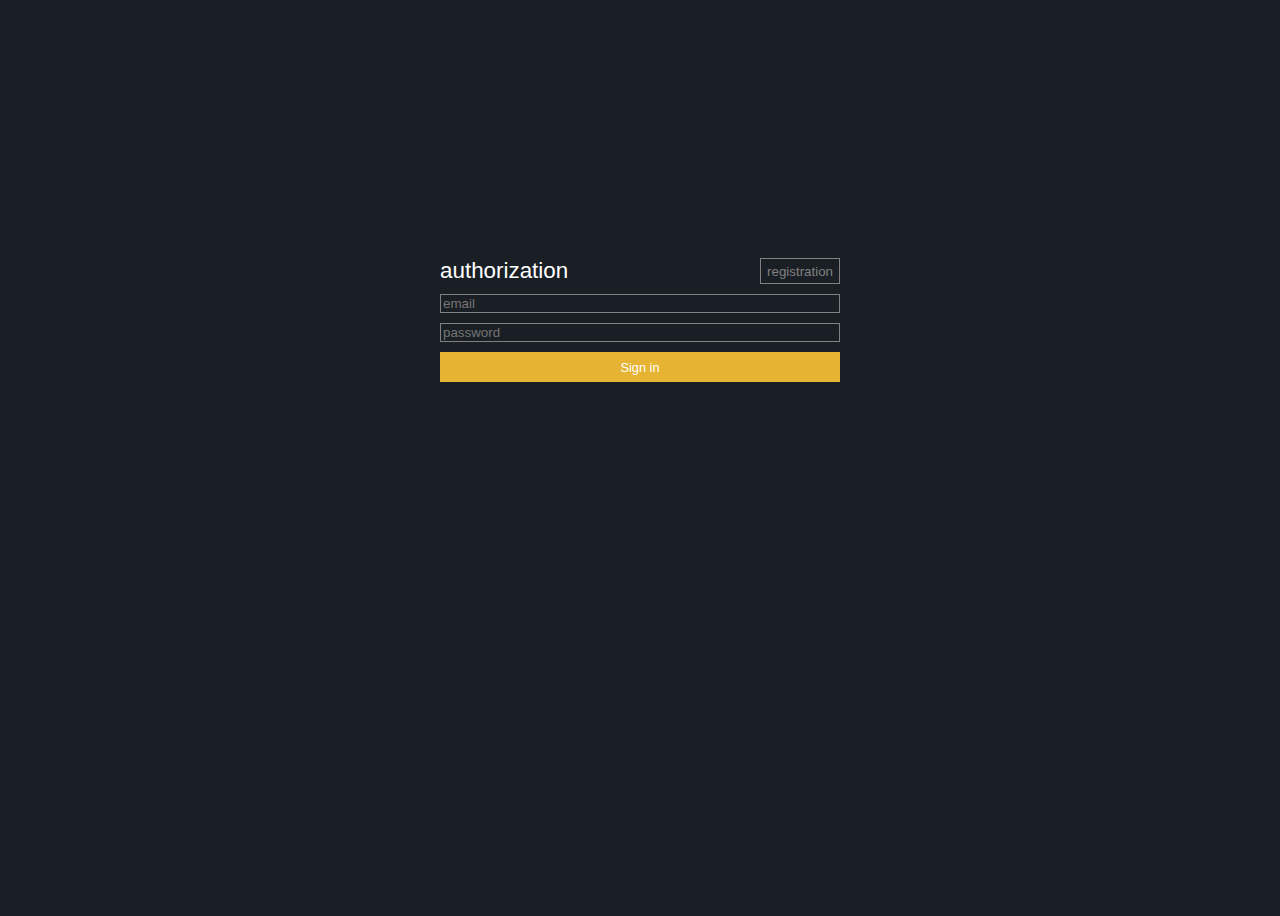
<file: index.html>
<!DOCTYPE html>
<html lang="en">
  <head>
    <meta charset="UTF-8" />
    <meta http-equiv="X-UA-Compatible" content="IE=edge" />
    <meta name="viewport" content="width=device-width, initial-scale=1.0" />
    <title>task2</title>
    <link rel="stylesheet" href="style/sign-in.css" />
  </head>
  <body>
    <div class="page">
      <div class="pag_authorization">
        <div class="authorization_header">
          <div class="header">authorization</div>
          <button class="header_registration-btn">registration</button>
        </div>
        <form action="" name="authorization" class="authorization_form active">
          <input type="input" name="email" placeholder="email" />
          <input type="password" name="password" placeholder="password" />

          <input class="submit-aut" type="submit" value="Sign in" />
        </form>
        <form action="" name="registration" class="registration_form">
          <input type="input" name="username" placeholder="Name" />
          <input type="email" name="email" placeholder="email" />
          <input type="password" name="password" placeholder="password" />

          <input class="submit-reg" type="submit" value="Sign in" />
        </form>
      </div>
    </div>
    <!-- <button>asd</button> -->
    <div class="modal">
      <div class="modal_header">
        
      </div>
      <button class="modal_btn">ok</button>
    </div>

    <script  src="script/script.js" ></script>
    <!-- <script type="module" src="/script/profile.js" ></script> -->
  </body>
</html>
</file>
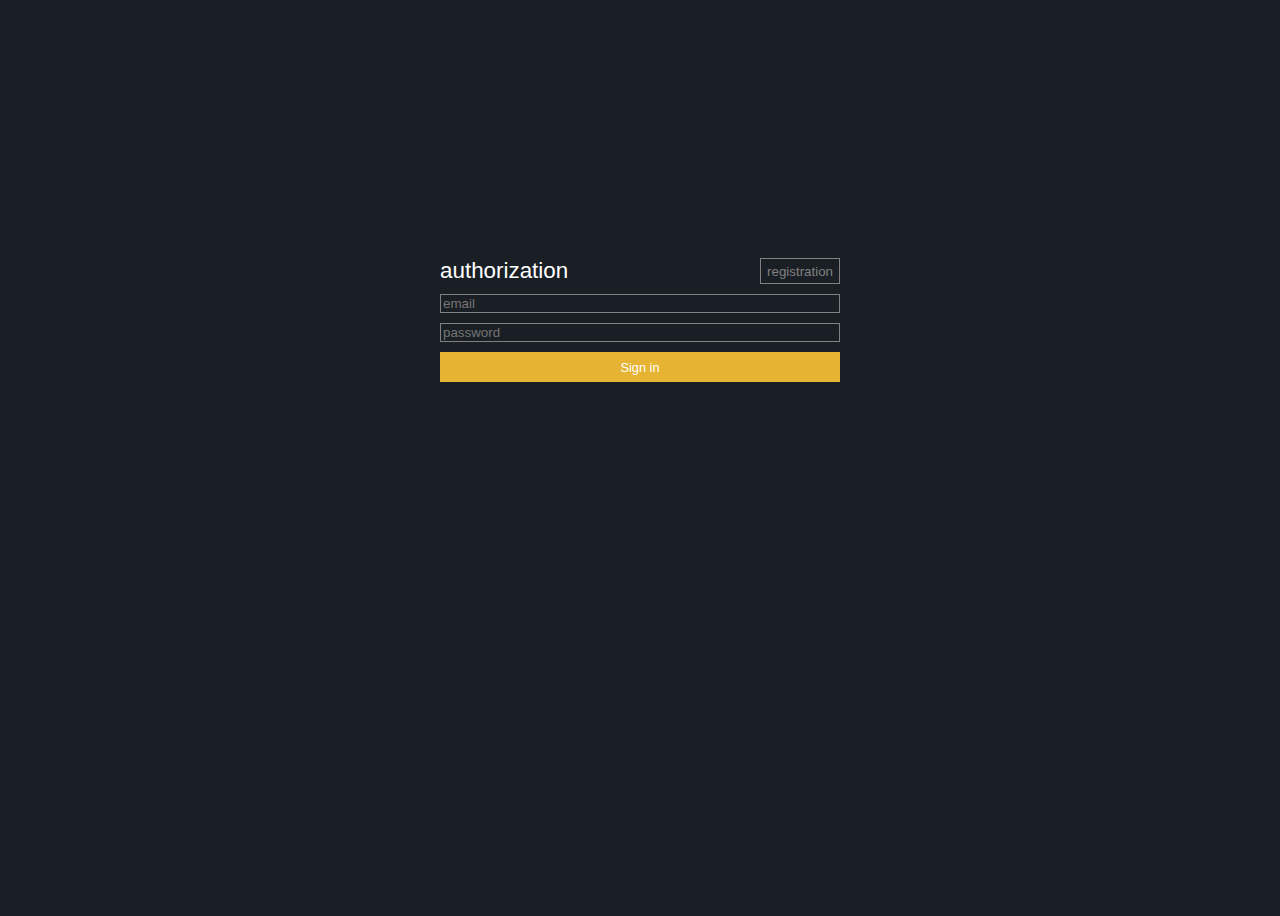
<file: docs/index.html>
<!DOCTYPE html>
<html lang="en">
  <head>
    <meta charset="UTF-8" />
    <meta http-equiv="X-UA-Compatible" content="IE=edge" />
    <meta name="viewport" content="width=device-width, initial-scale=1.0" />
    <title>task2</title>
    <link rel="stylesheet" href="/style/sign-in.css" />
  </head>
  <body>
    <div class="page">
      <div class="pag_authorization">
        <div class="authorization_header">
          <div class="header">authorization</div>
          <button class="header_registration-btn">registration</button>
        </div>
        <form action="" name="authorization" class="authorization_form active">
          <input type="input" name="email" placeholder="email" />
          <input type="password" name="password" placeholder="password" />

          <input class="submit-aut" type="submit" value="Sign in" />
        </form>
        <form action="" name="registration" class="registration_form">
          <input type="input" name="username" placeholder="Name" />
          <input type="email" name="email" placeholder="email" />
          <input type="password" name="password" placeholder="password" />

          <input class="submit-reg" type="submit" value="Sign in" />
        </form>
      </div>
    </div>
    <!-- <button>asd</button> -->
    <div class="modal">
      <div class="modal_header">
        
      </div>
      <button class="modal_btn">ok</button>
    </div>

    <script  src="/script/script.js" ></script>
    <!-- <script type="module" src="/script/profile.js" ></script> -->
  </body>
</html>
</file>
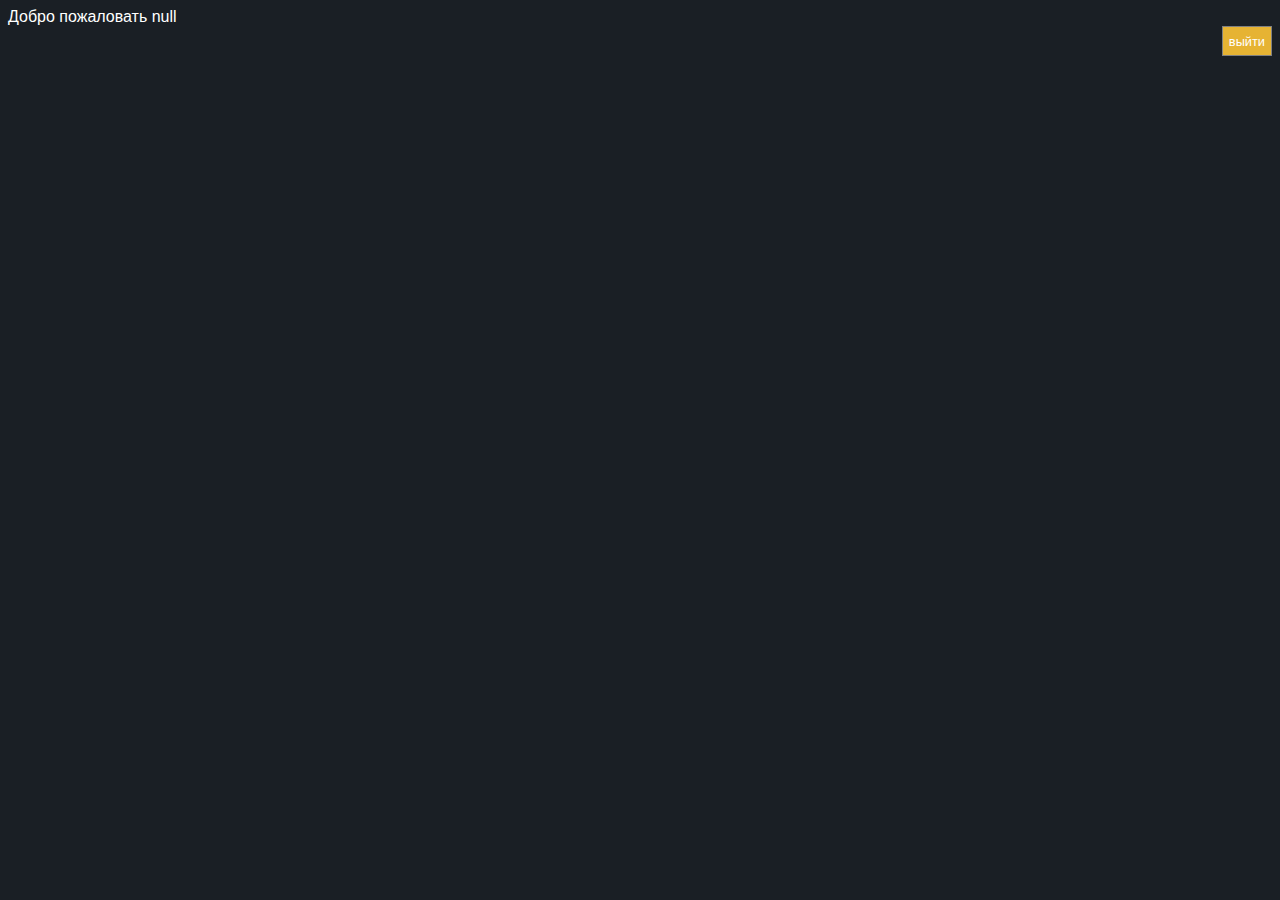
<file: profil.html>
<!DOCTYPE html>
<html lang="en">
<head>
    <meta charset="UTF-8">
    <meta http-equiv="X-UA-Compatible" content="IE=edge">
    <meta name="viewport" content="width=device-width, initial-scale=1.0">
    <title>profil</title>
    <link rel="stylesheet" href="style/profil.css">
</head>
<body>
    <div class="main">
        <div class="main_header"></div>
        <button class="main_btn-exit">выйти</button>
    </div>

    <script src="script/profile.js" ></script>
    
</body>
</html>
</file>
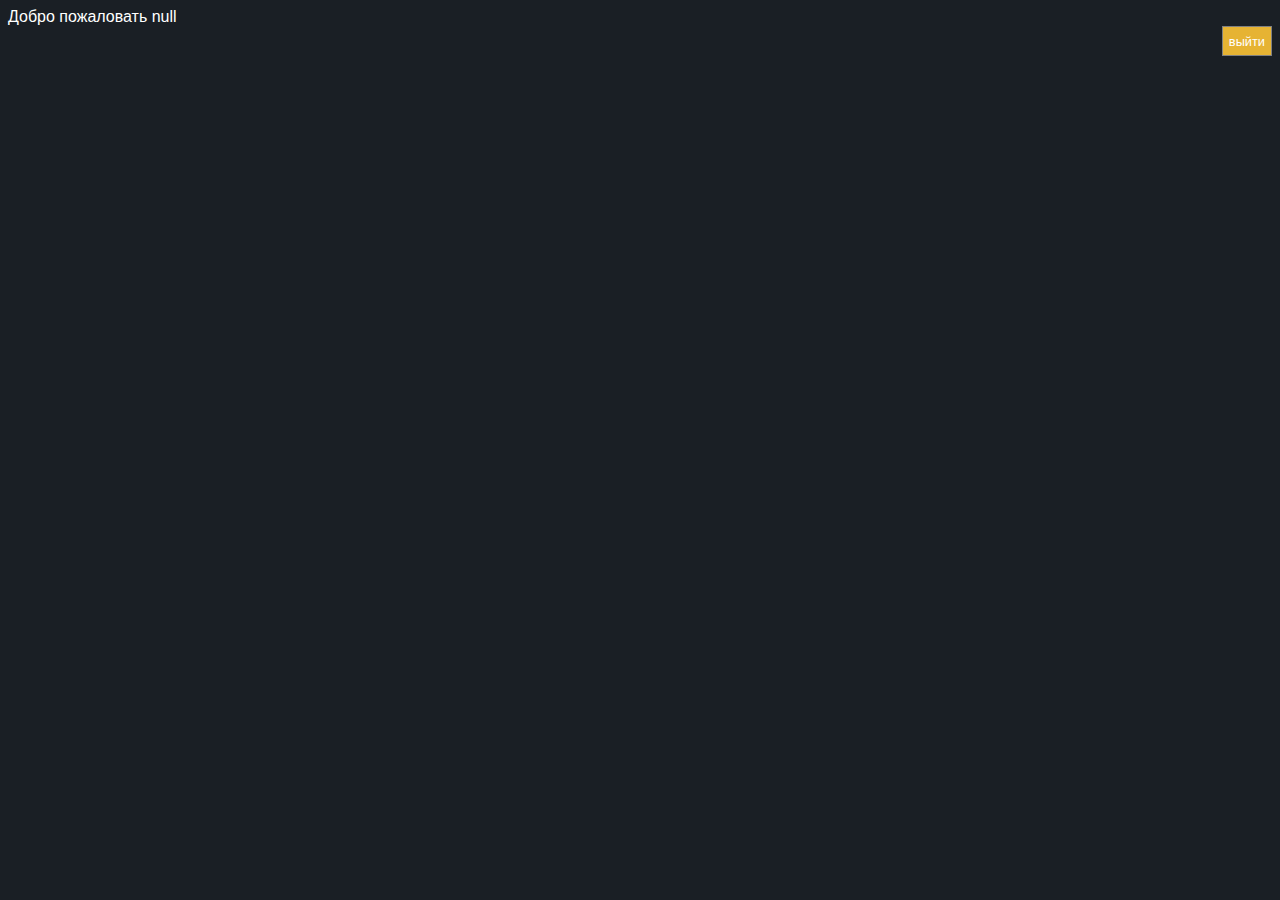
<file: docs/profil.html>
<!DOCTYPE html>
<html lang="en">
<head>
    <meta charset="UTF-8">
    <meta http-equiv="X-UA-Compatible" content="IE=edge">
    <meta name="viewport" content="width=device-width, initial-scale=1.0">
    <title>profil</title>
    <link rel="stylesheet" href="/style/profil.css">
</head>
<body>
    <div class="main">
        <div class="main_header"></div>
        <button class="main_btn-exit">выйти</button>
    </div>

    <script src="/script/profile.js" ></script>
    
</body>
</html>
</file>
<file: style/sign-in.css>
body{
    background-color:  #1a1f25;
    color: white;
    font-family:Arial, Helvetica, sans-serif;
    box-sizing: border-box;
    overflow: hidden;
}

.registration_form,.authorization_form{
    display: none;
}




.page{
    
    display: flex;
    align-items: center;
    justify-content: center;
    height: 100vh;
    width: 100%;
    
}

.pag_authorization{
    /* margin: auto; */
    display: flex;
    flex-direction: column;
    /* justify-content:center; */
    /* align-items: center; */
    width: 400px;
    height: 400px;
    /* background: red; */
}


.authorization_header {
    display: flex;
    justify-content: space-between;
}
form{
    display: flex;
    justify-content: space-between;
    flex-direction: column;
}

.header{
    font-size: 1.4em;
}

.header_registration-btn{
    background: none;
    color: gray;
    border: 1px solid gray;
    cursor: pointer;
}

.header_registration-btn:active{
    color: #e6b333;
}

input{
    margin-top: 10px;
    background: none;
    color: white;
    border: 1px solid gray;
}

input[type="submit"] {
    background: #e6b333;
    border: none;
    color: white;
    text-align: center;
    font-size: 0.8em;
    cursor: pointer;
    height: 30px;
}

input[type="submit"]:active{
    background-color: gray;
}



.modal{
    display: none;
    justify-content: space-between;
    position: absolute;
    width: 350px;
    height: 80px;
    top: calc(50% - 200px);
    left: calc(50% - 196px);
    border-radius: 10px;
    background-color: #344557;
    background-color:  #1a1f25;
    cursor: default;
    padding: 25px 20px;
    border: 1px solid gray;
}

.modal_btn{
    background: #e6b333;
    border: none;
    color: white;
    text-align: center;
    font-size: 0.8em;
    cursor: pointer;
    border: 1px solid gray;
    height: 30px;
    align-self: flex-end;
}


.active{
    display: flex;
}
</file>
<file: style/profil.css>
body{
    background-color:  #1a1f25;
    color: white;
    font-family:Arial, Helvetica, sans-serif;
    box-sizing: border-box;
    overflow: hidden;
}

.main{
    display: flex;
    flex-direction: column;
}

/* .main_header{

} */

.main_btn-exit{
    background: #e6b333;
    border: none;
    color: white;
    text-align: center;
    font-size: 0.8em;
    cursor: pointer;
    border: 1px solid gray;
    height: 30px;
    align-self: flex-end;
}
</file>
